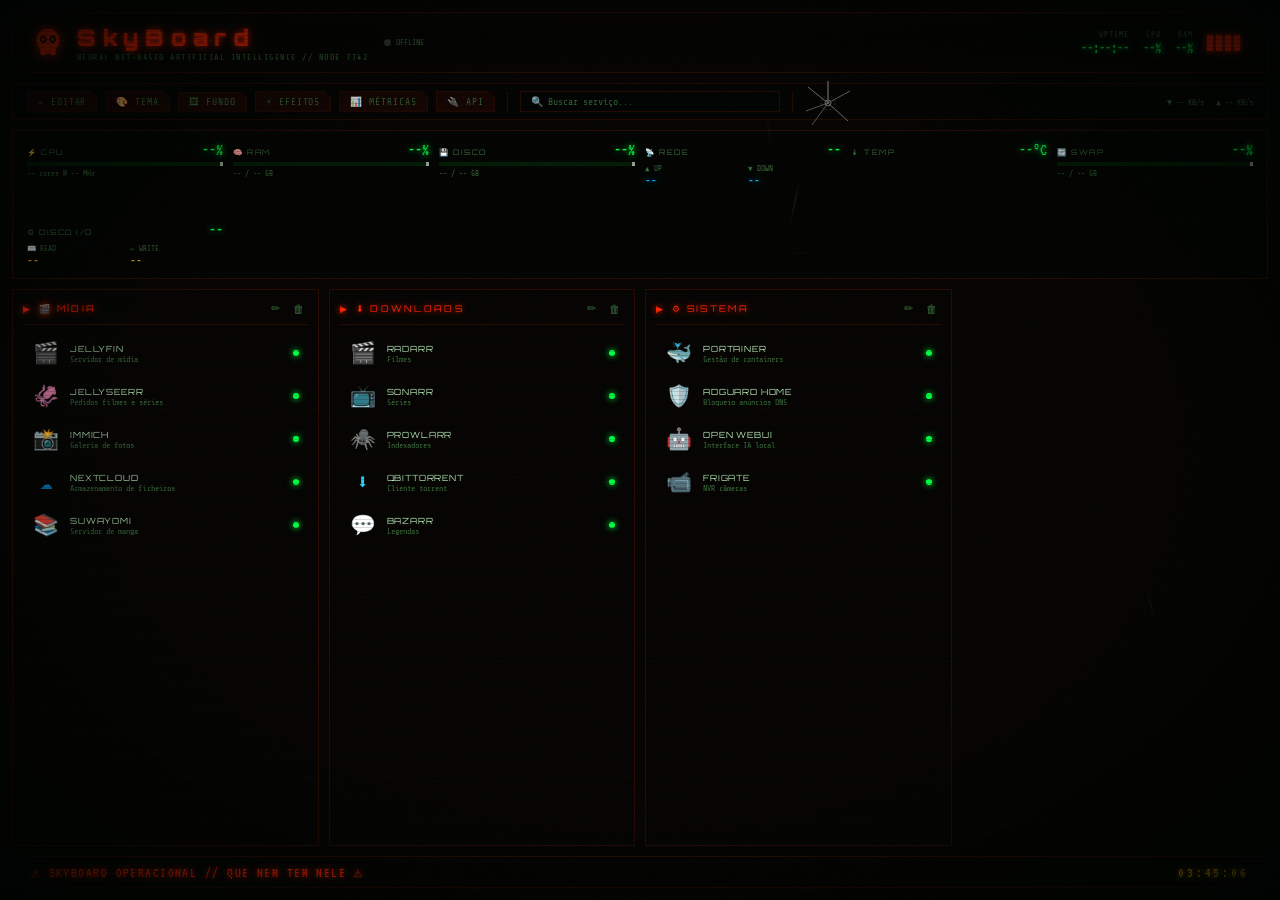
<file: index.html>
<!DOCTYPE html>
<html lang="pt-BR">
<head>
<meta charset="UTF-8">
<meta name="viewport" content="width=device-width, initial-scale=1.0, maximum-scale=1.0">
<title>SkyBoard</title>
<link href="https://fonts.googleapis.com/css2?family=Share+Tech+Mono&family=VT323&family=Orbitron:wght@400;700;900&family=Rajdhani:wght@400;600;700&family=Exo+2:wght@300;400;700&display=swap" rel="stylesheet">
<style>
/* ═══════════════════════════════════════════════════════
   CSS VARIABLES — overridden by themes / user config
═══════════════════════════════════════════════════════ */
:root {
  --accent:       #ff2200;
  --accent2:      #00ff41;
  --accent3:      #ffb300;
  --accent4:      #00aaff;
  --bg:           #050100;
  --panel:        rgba(6,2,2,0.88);
  --border:       #2a0800;
  --text:         #b8e8b8;
  --text-dim:     #3a6a3a;
  --font-main:    'Share Tech Mono', monospace;
  --font-title:   'Orbitron', sans-serif;
  --font-mono:    'VT323', monospace;
  --radius:       0px;
  --scan-op:      0.14;
  --glow-accent:  0 0 6px var(--accent), 0 0 18px color-mix(in srgb,var(--accent) 33%,transparent);
  --glow-green:   0 0 6px var(--accent2),0 0 14px color-mix(in srgb,var(--accent2) 20%,transparent);
  --glow-amber:   0 0 6px var(--accent3),0 0 14px color-mix(in srgb,var(--accent3) 20%,transparent);
  --glow-blue:    0 0 6px var(--accent4),0 0 14px color-mix(in srgb,var(--accent4) 20%,transparent);
}

/* ═══ RESET ═══ */
*{margin:0;padding:0;box-sizing:border-box;}
body{
  background:var(--bg);
  min-height:100vh;
  font-family:var(--font-main);
  color:var(--text);
  overflow-x:hidden;
  cursor:default;
  transition:background .4s;
}

/* ═══ WALLPAPER ═══ */
#wallpaper{
  position:fixed;inset:0;z-index:0;
  background-size:cover;background-position:center;background-repeat:no-repeat;
  transition:opacity .6s;
}
#wallpaper.has-image{ filter:brightness(.22) saturate(.6) sepia(.4); }

/* ═══ CRT FX ═══ */
#fx-scanlines{position:fixed;inset:0;z-index:98;pointer-events:none;
  background:repeating-linear-gradient(to bottom,transparent 0,transparent 3px,rgba(0,0,0,var(--scan-op)) 3px,rgba(0,0,0,var(--scan-op)) 4px);
  animation:scanroll 10s linear infinite;}
@keyframes scanroll{to{background-position:0 -200px;}}
#fx-phosphor{position:fixed;inset:0;z-index:97;pointer-events:none;
  background:rgba(0,255,65,.012);mix-blend-mode:screen;animation:flicker .07s infinite;}
@keyframes flicker{0%,100%{opacity:1;}93%{opacity:.87;}96%{opacity:.95;}}
#fx-vignette{position:fixed;inset:0;z-index:96;pointer-events:none;
  background:radial-gradient(ellipse at center,transparent 50%,rgba(0,0,0,.9) 100%);}
#fx-noise{position:fixed;inset:0;z-index:95;pointer-events:none;opacity:.025;
  background-image:url("data:image/svg+xml,%3Csvg viewBox='0 0 200 200' xmlns='http://www.w3.org/2000/svg'%3E%3Cfilter id='n'%3E%3CfeTurbulence type='fractalNoise' baseFrequency='.9' numOctaves='4' stitchTiles='stitch'/%3E%3C/filter%3E%3Crect width='100%25' height='100%25' filter='url(%23n)'/%3E%3C/svg%3E");
  background-size:150px;animation:nshift .18s steps(1) infinite;}
@keyframes nshift{20%{background-position:-40px 20px;}60%{background-position:30px -30px;}}
#fx-glitch{position:fixed;left:0;right:0;height:2px;z-index:99;pointer-events:none;
  background:linear-gradient(to right,transparent,var(--accent),var(--accent2),transparent);
  opacity:0;animation:gbar 6s ease-in-out infinite;}
@keyframes gbar{0%,85%,100%{opacity:0;top:-5px;}87%{opacity:.9;top:20%;}88%{top:70%;}89%{opacity:0;}}
#fx-rgb{position:fixed;inset:0;z-index:94;pointer-events:none;
  background:linear-gradient(45deg,rgba(255,0,0,.03),rgba(0,255,0,.02),rgba(0,0,255,.03));
  animation:rgbshift 8s linear infinite;opacity:0;}
@keyframes rgbshift{0%{opacity:0;}50%{opacity:1;}100%{opacity:0;}}
.glass-crack{position:fixed;inset:0;z-index:101;pointer-events:none;}
.crack{position:absolute;background:linear-gradient(var(--a,45deg),transparent 40%,rgba(255,255,255,.12) 50%,transparent 60%);}
.c1{width:2px;height:260px;top:8%;left:62%;--a:172deg;transform:rotate(12deg);opacity:.5;}
.c2{width:2px;height:170px;top:5%;left:60%;--a:165deg;transform:rotate(-8deg);opacity:.3;}
.c3{width:320px;height:1px;top:28%;left:50%;--a:90deg;opacity:.2;}
.c4{width:2px;height:140px;bottom:25%;right:10%;--a:168deg;transform:rotate(-15deg);opacity:.35;}
.impact{position:absolute;top:9%;left:63%;width:44px;height:44px;opacity:.4;}
.impact svg{width:100%;height:100%;}

/* ═══ LAYOUT ═══ */
#app{
  position:relative;z-index:10;
  min-height:100vh;
  display:flex;flex-direction:column;
  padding:12px;gap:10px;
}

/* ═══ HEADER ═══ */
#header{
  display:grid;
  grid-template-columns:auto 1fr auto;
  align-items:center;gap:16px;
  border:1px solid var(--border);
  background:rgba(5,0,0,.95);
  padding:10px 18px;
  box-shadow:var(--glow-accent),inset 0 0 40px rgba(255,0,0,.04);
  clip-path:polygon(0 0,calc(100% - 18px) 0,100% 18px,100% 100%,18px 100%,0 calc(100% - 18px));
  border-radius:var(--radius);
}
.logo{display:flex;align-items:center;gap:12px;}
.skull{width:34px;height:34px;color:var(--accent);filter:drop-shadow(0 0 6px var(--accent));animation:sp 2s ease-in-out infinite;}
@keyframes sp{0%,100%{filter:drop-shadow(0 0 4px var(--accent));}50%{filter:drop-shadow(0 0 14px var(--accent));}}
.logo-t{font-family:var(--font-title);font-weight:900;font-size:1.4rem;color:var(--accent);letter-spacing:.3em;text-shadow:var(--glow-accent);}
.logo-s{font-size:.52rem;color:var(--text-dim);letter-spacing:.18em;margin-top:2px;}
.hstats{display:flex;gap:14px;align-items:center;flex-wrap:wrap;}
.hs{display:flex;flex-direction:column;align-items:flex-end;gap:1px;}
.hs-l{font-size:.48rem;color:var(--text-dim);letter-spacing:.14em;text-transform:uppercase;}
.hs-v{font-family:var(--font-mono);font-size:1rem;color:var(--accent2);text-shadow:var(--glow-green);}
.hs-v.r{color:var(--accent);text-shadow:var(--glow-accent);}
.hs-v.a{color:var(--accent3);text-shadow:var(--glow-amber);}
.api-badge{display:flex;align-items:center;gap:5px;font-size:.5rem;color:var(--text-dim);}
.api-dot{width:7px;height:7px;border-radius:50%;background:var(--accent2);box-shadow:var(--glow-green);animation:dp 2s ease-in-out infinite;}
.api-dot.off{background:#333;box-shadow:none;animation:none;}
@keyframes dp{50%{opacity:.4;}}
.threat-bars{display:flex;gap:3px;align-items:flex-end;}
.tb{width:6px;height:16px;background:#1a0000;}
.tb.on{background:var(--accent);box-shadow:var(--glow-accent);animation:tbf .6s ease-in-out infinite alternate;}
@keyframes tbf{from{opacity:.6;}to{opacity:1;}}

/* ═══ TOOLBAR ═══ */
#toolbar{
  display:flex;align-items:center;gap:8px;flex-wrap:wrap;
  border:1px solid var(--border);background:rgba(4,0,0,.9);
  padding:7px 14px;
}
.tb-btn{
  background:rgba(255,34,0,.08);border:1px solid var(--border);
  color:var(--text-dim);font-family:var(--font-main);font-size:.6rem;
  padding:4px 10px;cursor:pointer;letter-spacing:.1em;
  transition:all .2s;text-transform:uppercase;
  clip-path:polygon(0 0,calc(100% - 6px) 0,100% 6px,100% 100%,0 100%);
}
.tb-btn:hover,.tb-btn.active{background:rgba(255,34,0,.18);border-color:var(--accent);color:var(--accent);box-shadow:var(--glow-accent);}
.tb-sep{width:1px;height:20px;background:var(--border);margin:0 4px;}
#search-box{
  background:rgba(0,0,0,.5);border:1px solid var(--border);
  color:var(--text);font-family:var(--font-main);font-size:.62rem;
  padding:4px 10px;outline:none;flex:1;min-width:160px;max-width:260px;
  transition:border-color .2s;
}
#search-box:focus{border-color:var(--accent2);box-shadow:var(--glow-green);}
#search-box::placeholder{color:var(--text-dim);}

/* ═══ RESOURCE BAR ═══ */
#res-bar{
  display:grid;grid-template-columns:repeat(auto-fit,minmax(180px,1fr));gap:10px;
  border:1px solid var(--border);background:rgba(4,1,1,.95);padding:10px 14px;
}
.res-widget{display:flex;flex-direction:column;gap:3px;}
.rw-head{display:flex;justify-content:space-between;align-items:baseline;}
.rw-name{font-family:var(--font-title);font-size:.47rem;letter-spacing:.2em;color:var(--text-dim);text-transform:uppercase;}
.rw-val{font-family:var(--font-mono);font-size:1.1rem;color:var(--accent2);text-shadow:var(--glow-green);transition:color .3s;}
.rw-val.warn{color:var(--accent3);text-shadow:var(--glow-amber);}
.rw-val.crit{color:var(--accent); text-shadow:var(--glow-accent);}
.rw-sub{font-size:.48rem;color:var(--text-dim);line-height:1.3;}
.rw-track{height:4px;background:rgba(0,255,65,.1);position:relative;overflow:hidden;}
.rw-fill{height:100%;background:var(--accent2);box-shadow:0 0 4px var(--accent2);transition:width .6s ease,background .3s;}
.rw-fill::after{content:'';position:absolute;right:0;top:0;bottom:0;width:3px;background:rgba(255,255,255,.6);}
.rw-fill.warn{background:var(--accent3);box-shadow:0 0 4px var(--accent3);}
.rw-fill.crit{background:var(--accent); box-shadow:0 0 4px var(--accent);}
.rw-hist{display:flex;align-items:flex-end;gap:2px;height:18px;margin-top:2px;}
.rh{flex:1;min-height:1px;opacity:.4;transition:height .4s;}
.rh.lit{opacity:1;}
/* GPU section */
.gpu-block{border-top:1px solid var(--border);padding-top:6px;}
.gpu-row{display:flex;justify-content:space-between;font-size:.52rem;line-height:1.8;}
.gpu-lbl{color:var(--text-dim);}
.gpu-v{color:var(--accent2);}
.gpu-v.warn{color:var(--accent3);}
.gpu-v.crit{color:var(--accent);}
/* temps grid */
.temps-grid{display:grid;grid-template-columns:repeat(auto-fill,minmax(120px,1fr));gap:5px;margin-top:4px;}
.temp-chip{background:rgba(0,0,0,.4);border:1px solid var(--border);padding:4px 7px;}
.temp-name{font-size:.45rem;color:var(--text-dim);letter-spacing:.08em;text-overflow:ellipsis;overflow:hidden;white-space:nowrap;}
.temp-val{font-family:var(--font-mono);font-size:.95rem;color:var(--accent2);}
.temp-val.warm{color:var(--accent3);}
.temp-val.hot{color:var(--accent);}

/* ═══ MAIN GRID ═══ */
#main-grid{
  display:grid;
  grid-template-columns:repeat(auto-fill,minmax(280px,1fr));
  gap:10px;flex:1;
}
/* edit mode */
body.edit-mode #main-grid .group{
  outline:2px dashed var(--accent3);
  outline-offset:2px;
}
body.edit-mode #main-grid .group:hover{outline-color:var(--accent);}

/* ═══ GROUP ═══ */
.group{
  background:var(--panel);
  border:1px solid var(--border);
  padding:10px;
  position:relative;
  overflow:visible;
  border-radius:var(--radius);
  transition:box-shadow .2s;
}
.group::before{content:'';position:absolute;inset:0;pointer-events:none;
  background:repeating-linear-gradient(0deg,transparent,transparent 22px,rgba(0,255,65,.006) 22px,rgba(0,255,65,.006) 23px);
  border-radius:var(--radius);}
.group.dragging{opacity:.5;box-shadow:0 0 20px var(--accent);}
.group-header{
  display:flex;align-items:center;justify-content:space-between;
  border-bottom:1px solid var(--border);padding-bottom:7px;margin-bottom:8px;
}
.group-title-text{
  font-family:var(--font-title);font-size:.57rem;letter-spacing:.25em;
  color:var(--accent);text-shadow:var(--glow-accent);text-transform:uppercase;
  display:flex;align-items:center;gap:7px;
}
.blink{animation:blink 1.3s step-end infinite;}
@keyframes blink{50%{opacity:0;}}
.group-actions{display:flex;gap:5px;}
.ga-btn{background:none;border:none;color:var(--text-dim);cursor:pointer;font-size:.7rem;
  padding:2px 4px;transition:color .2s;}
.ga-btn:hover{color:var(--accent);}

/* ═══ SERVICE CARD ═══ */
.svc{
  display:flex;align-items:center;gap:10px;
  padding:7px 8px;margin-bottom:3px;
  border:1px solid transparent;cursor:pointer;
  transition:all .2s;position:relative;
  clip-path:polygon(0 0,calc(100% - 7px) 0,100% 7px,100% 100%,0 100%);
  border-radius:var(--radius);
  text-decoration:none;
}
.svc:hover{border-color:rgba(255,34,0,.4);background:rgba(255,30,0,.07);}
.svc:hover .si{animation:igl .25s steps(2) infinite;}
@keyframes igl{33%{transform:translate(-2px,1px);}66%{transform:translate(1px,-1px);}100%{transform:none;}}
.si{font-size:1.3rem;min-width:28px;text-align:center;transition:transform .2s;}
.svc-info{flex:1;min-width:0;}
.svc-name{font-family:var(--font-title);font-size:.53rem;letter-spacing:.1em;
  color:var(--text);text-transform:uppercase;white-space:nowrap;overflow:hidden;text-overflow:ellipsis;}
.svc-desc{font-size:.52rem;color:var(--text-dim);margin-top:1px;}
.svc-dot{width:6px;height:6px;border-radius:50%;background:var(--accent2);
  box-shadow:var(--glow-green);flex-shrink:0;animation:dp 2s ease-in-out infinite;}
.svc-dot.off{background:#333;box-shadow:none;animation:none;}
/* edit controls */
.svc-edit{display:none;gap:4px;}
body.edit-mode .svc-edit{display:flex;}
body.edit-mode .svc{cursor:grab;}
body.edit-mode .svc:active{cursor:grabbing;}
.se-btn{background:none;border:none;color:var(--text-dim);cursor:pointer;font-size:.65rem;padding:2px;}
.se-btn:hover{color:var(--accent);}

/* ═══ ADD BUTTON ═══ */
.add-svc-btn{
  display:none;width:100%;margin-top:6px;
  background:rgba(255,34,0,.04);border:1px dashed var(--border);
  color:var(--text-dim);font-family:var(--font-main);font-size:.58rem;
  padding:6px;cursor:pointer;letter-spacing:.1em;transition:all .2s;
}
.add-svc-btn:hover{border-color:var(--accent);color:var(--accent);}
body.edit-mode .add-svc-btn{display:block;}
.add-group-btn{
  background:rgba(255,34,0,.04);border:2px dashed var(--border);
  color:var(--text-dim);font-family:var(--font-main);font-size:.6rem;
  padding:20px;cursor:pointer;transition:all .2s;
  display:flex;flex-direction:column;align-items:center;gap:8px;
  display:none;border-radius:var(--radius);
}
.add-group-btn:hover{border-color:var(--accent);color:var(--accent);}
body.edit-mode .add-group-btn{display:flex;}

/* ═══ FOOTER ═══ */
#footer{
  border:1px solid var(--border);background:rgba(5,0,0,.95);
  padding:7px 18px;display:flex;justify-content:space-between;align-items:center;flex-wrap:wrap;gap:8px;
  clip-path:polygon(18px 0,100% 0,calc(100% - 18px) 100%,0 100%);
}
.ftxt{font-family:var(--font-mono);font-size:.9rem;color:var(--accent);text-shadow:var(--glow-accent);letter-spacing:.1em;}
.fclk{font-family:var(--font-mono);font-size:.9rem;color:var(--accent3);text-shadow:var(--glow-amber);letter-spacing:.2em;}

/* ═══ MODALS ═══ */
.modal-overlay{position:fixed;inset:0;background:rgba(0,0,0,.8);z-index:500;
  display:flex;align-items:center;justify-content:center;padding:16px;}
.modal-overlay.hidden{display:none;}
.modal{background:#0a0200;border:1px solid var(--accent);
  padding:20px;min-width:320px;max-width:600px;width:100%;max-height:90vh;overflow-y:auto;
  box-shadow:var(--glow-accent);position:relative;}
.modal h2{font-family:var(--font-title);font-size:.85rem;color:var(--accent);
  letter-spacing:.25em;text-shadow:var(--glow-accent);margin-bottom:16px;text-transform:uppercase;}
.modal-close{position:absolute;top:10px;right:14px;background:none;border:none;
  color:var(--text-dim);cursor:pointer;font-size:1.1rem;}
.modal-close:hover{color:var(--accent);}
.form-row{display:flex;flex-direction:column;gap:4px;margin-bottom:12px;}
.form-row label{font-size:.57rem;color:var(--text-dim);letter-spacing:.1em;text-transform:uppercase;}
.form-row input,.form-row select,.form-row textarea{
  background:rgba(0,0,0,.5);border:1px solid var(--border);
  color:var(--text);font-family:var(--font-main);font-size:.65rem;
  padding:5px 8px;outline:none;width:100%;transition:border-color .2s;
}
.form-row input:focus,.form-row select:focus,.form-row textarea:focus{border-color:var(--accent2);}
.form-row select option{background:#0a0200;}
.modal-btn{
  background:rgba(255,34,0,.12);border:1px solid var(--accent);
  color:var(--accent);font-family:var(--font-main);font-size:.6rem;
  padding:6px 16px;cursor:pointer;transition:all .2s;letter-spacing:.1em;
  text-transform:uppercase;margin-right:8px;
}
.modal-btn:hover{background:var(--accent);color:#000;}
.modal-btn.secondary{border-color:var(--border);color:var(--text-dim);}
.modal-btn.secondary:hover{background:var(--border);color:var(--text);}

/* Wallpaper picker */
.wp-grid{display:grid;grid-template-columns:repeat(auto-fill,minmax(100px,1fr));gap:8px;margin:10px 0;}
.wp-thumb{width:100%;aspect-ratio:16/9;object-fit:cover;cursor:pointer;border:2px solid transparent;
  transition:border-color .2s;filter:brightness(.6);}
.wp-thumb:hover,.wp-thumb.active{border-color:var(--accent);filter:brightness(.9);}
.color-row{display:flex;gap:8px;flex-wrap:wrap;align-items:center;}
.color-swatch{width:28px;height:28px;border-radius:50%;cursor:pointer;border:2px solid transparent;transition:border-color .2s;}
.color-swatch:hover,.color-swatch.active{border-color:white;}

/* Theme presets */
.theme-grid{display:grid;grid-template-columns:repeat(auto-fill,minmax(120px,1fr));gap:8px;}
.theme-card{border:1px solid var(--border);padding:10px 8px;cursor:pointer;text-align:center;
  font-size:.55rem;letter-spacing:.1em;text-transform:uppercase;transition:all .2s;}
.theme-card:hover{border-color:var(--accent);color:var(--accent);}
.theme-preview{width:100%;height:40px;margin-bottom:6px;border-radius:2px;}

/* FX toggles */
.fx-grid{display:grid;grid-template-columns:1fr 1fr;gap:8px;}
.fx-item{display:flex;align-items:center;justify-content:space-between;
  border:1px solid var(--border);padding:6px 10px;font-size:.58rem;}
.toggle{position:relative;width:36px;height:18px;cursor:pointer;}
.toggle input{opacity:0;width:0;height:0;}
.toggle-slider{position:absolute;inset:0;background:#1a0000;transition:.3s;border-radius:18px;}
.toggle-slider::before{content:'';position:absolute;height:12px;width:12px;left:3px;bottom:3px;
  background:#333;transition:.3s;border-radius:50%;}
.toggle input:checked + .toggle-slider{background:var(--accent-dim,#5a0800);}
.toggle input:checked + .toggle-slider{background:rgba(255,34,0,.4);}
.toggle input:checked + .toggle-slider::before{transform:translateX(18px);background:var(--accent);}

/* ═══ SCROLLBAR ═══ */
::-webkit-scrollbar{width:4px;}
::-webkit-scrollbar-track{background:var(--bg);}
::-webkit-scrollbar-thumb{background:var(--border);}
::-webkit-scrollbar-thumb:hover{background:var(--accent);}

/* ═══ RESPONSIVE ═══ */
@media(max-width:700px){
  #header{grid-template-columns:1fr auto;}
  .hstats{gap:8px;}
  .hs-v{font-size:.85rem;}
  #res-bar{grid-template-columns:1fr 1fr;}
  #main-grid{grid-template-columns:1fr;}
  .modal{min-width:unset;}
  #toolbar{gap:5px;}
  .tb-btn{padding:3px 7px;font-size:.55rem;}
}
@media(max-width:400px){
  #res-bar{grid-template-columns:1fr;}
  .hstats .hs:nth-child(n+3){display:none;}
}
</style>
</head>
<body>

<!-- CRT LAYERS -->
<div id="wallpaper"></div>
<div id="fx-noise"></div>
<div id="fx-phosphor"></div>
<div id="fx-scanlines"></div>
<div id="fx-vignette"></div>
<div id="fx-glitch"></div>
<div id="fx-rgb"></div>
<div class="glass-crack" id="fx-glass">
  <div class="crack c1"></div><div class="crack c2"></div>
  <div class="crack c3"></div><div class="crack c4"></div>
  <div class="impact">
    <svg viewBox="0 0 44 44" fill="none" xmlns="http://www.w3.org/2000/svg">
      <line x1="22" y1="22" x2="22" y2="0"  stroke="white" stroke-width="1.2"/>
      <line x1="22" y1="22" x2="44" y2="10" stroke="white" stroke-width=".9"/>
      <line x1="22" y1="22" x2="42" y2="40" stroke="white" stroke-width="1"/>
      <line x1="22" y1="22" x2="6"  y2="44" stroke="white" stroke-width=".8"/>
      <line x1="22" y1="22" x2="0"  y2="30" stroke="white" stroke-width=".8"/>
      <line x1="22" y1="22" x2="2"  y2="6"  stroke="white" stroke-width="1"/>
      <circle cx="22" cy="22" r="3" stroke="white" stroke-width="1"/>
      <circle cx="22" cy="22" r="7" stroke="white" stroke-width=".4" stroke-dasharray="2 2"/>
    </svg>
  </div>
</div>

<!-- APP -->
<div id="app">

  <!-- HEADER -->
  <header id="header">
    <div class="logo">
      <svg class="skull" viewBox="0 0 36 36" fill="currentColor">
        <ellipse cx="18" cy="15" rx="12" ry="12"/>
        <rect x="10" y="24" width="5" height="7" rx="1"/>
        <rect x="21" y="24" width="5" height="7" rx="1"/>
        <rect x="14" y="24" width="8" height="5"/>
        <ellipse cx="13" cy="14" rx="3.5" ry="4" fill="#000" opacity=".9"/>
        <ellipse cx="23" cy="14" rx="3.5" ry="4" fill="#000" opacity=".9"/>
        <circle cx="13" cy="14" r="1.8" fill="#ff2200"/>
        <circle cx="23" cy="14" r="1.8" fill="#ff2200"/>
      </svg>
      <div>
        <div class="logo-t" id="logo-text">SkyBoard</div>
        <div class="logo-s">NEURAL NET-BASED ARTIFICIAL INTELLIGENCE // NODE 7742</div>
      </div>
    </div>
    <div class="api-badge">
      <div class="api-dot off" id="api-dot"></div>
      <span id="api-status">OFFLINE</span>
    </div>
    <div class="hstats">
      <div class="hs"><span class="hs-l">UPTIME</span><span class="hs-v" id="h-uptime">--:--:--</span></div>
      <div class="hs"><span class="hs-l">CPU</span><span class="hs-v" id="h-cpu">--%</span></div>
      <div class="hs"><span class="hs-l">RAM</span><span class="hs-v" id="h-ram">--%</span></div>
      <div class="hs" id="h-gpu-wrap" style="display:none">
        <span class="hs-l">GPU</span><span class="hs-v a" id="h-gpu">--%</span>
      </div>
      <div class="threat-bars" title="Threat Level">
        <div class="tb on"></div><div class="tb on"></div><div class="tb on"></div>
        <div class="tb on"></div><div class="tb"></div>
      </div>
    </div>
  </header>

  <!-- TOOLBAR -->
  <div id="toolbar">
    <button class="tb-btn" id="btn-edit" onclick="toggleEdit()">✏ EDITAR</button>
    <button class="tb-btn" onclick="openModal('modal-theme')">🎨 TEMA</button>
    <button class="tb-btn" onclick="openModal('modal-wallpaper')">🖼 FUNDO</button>
    <button class="tb-btn" onclick="openModal('modal-fx')">⚡ EFEITOS</button>
    <button class="tb-btn" onclick="openModal('modal-metrics')">📊 MÉTRICAS</button>
    <button class="tb-btn" onclick="openModal('modal-api')">🔌 API</button>
    <div class="tb-sep"></div>
    <input type="text" id="search-box" placeholder="🔍 Buscar serviço..." oninput="filterServices(this.value)">
    <div class="tb-sep"></div>
    <span style="font-size:.52rem;color:var(--text-dim);margin-left:auto;">
      ▼ <span id="net-dn-mini">-- KB/s</span> &nbsp; ▲ <span id="net-up-mini">-- KB/s</span>
    </span>
  </div>

  <!-- RESOURCE BAR -->
  <div id="res-bar">
    <!-- CPU -->
    <div class="res-widget" id="rw-cpu">
      <div class="rw-head">
        <span class="rw-name">⚡ CPU</span>
        <span class="rw-val" id="rw-cpu-v">--%</span>
      </div>
      <div class="rw-track"><div class="rw-fill" id="rw-cpu-f" style="width:0"></div></div>
      <div class="rw-sub" id="rw-cpu-sub">-- cores @ -- MHz</div>
      <div class="rw-hist" id="rw-cpu-h" style="color:var(--accent2)"></div>
    </div>
    <!-- RAM -->
    <div class="res-widget" id="rw-ram">
      <div class="rw-head">
        <span class="rw-name">🧠 RAM</span>
        <span class="rw-val" id="rw-ram-v">--%</span>
      </div>
      <div class="rw-track"><div class="rw-fill" id="rw-ram-f" style="width:0"></div></div>
      <div class="rw-sub" id="rw-ram-sub">-- / -- GB</div>
      <div class="rw-hist" id="rw-ram-h" style="color:var(--accent2)"></div>
    </div>
    <!-- DISK -->
    <div class="res-widget" id="rw-disk">
      <div class="rw-head">
        <span class="rw-name">💾 DISCO</span>
        <span class="rw-val" id="rw-disk-v">--%</span>
      </div>
      <div class="rw-track"><div class="rw-fill" id="rw-disk-f" style="width:0"></div></div>
      <div class="rw-sub" id="rw-disk-sub">-- / -- GB</div>
      <div class="rw-hist" id="rw-disk-h" style="color:var(--accent2)"></div>
    </div>
    <!-- NET -->
    <div class="res-widget" id="rw-net">
      <div class="rw-head">
        <span class="rw-name">📡 REDE</span>
        <span class="rw-val a" id="rw-net-v">--</span>
      </div>
      <div style="display:flex;gap:10px;margin-top:2px;">
        <div style="flex:1">
          <div style="font-size:.47rem;color:var(--text-dim)">▲ UP</div>
          <div style="font-family:var(--font-mono);font-size:.9rem;color:var(--accent4);text-shadow:var(--glow-blue)" id="rw-up">--</div>
        </div>
        <div style="flex:1">
          <div style="font-size:.47rem;color:var(--text-dim)">▼ DOWN</div>
          <div style="font-family:var(--font-mono);font-size:.9rem;color:var(--accent4);text-shadow:var(--glow-blue)" id="rw-dn">--</div>
        </div>
      </div>
      <div class="rw-hist" id="rw-net-h" style="color:var(--accent4)"></div>
    </div>
    <!-- GPU (shown when available) -->
    <div class="res-widget" id="rw-gpu" style="display:none">
      <div class="rw-head">
        <span class="rw-name">🖥 GPU</span>
        <span class="rw-val" id="rw-gpu-v">--%</span>
      </div>
      <div class="rw-track"><div class="rw-fill" id="rw-gpu-f" style="width:0"></div></div>
      <div class="rw-sub" id="rw-gpu-sub">-- | --°C</div>
      <div class="rw-hist" id="rw-gpu-h" style="color:var(--accent3)"></div>
    </div>
    <!-- TEMP summary -->
    <div class="res-widget" id="rw-temp">
      <div class="rw-head">
        <span class="rw-name">🌡 TEMP</span>
        <span class="rw-val" id="rw-temp-v">--°C</span>
      </div>
      <div class="temps-grid" id="temps-grid"></div>
    </div>
    <!-- SWAP -->
    <div class="res-widget" id="rw-swap">
      <div class="rw-head">
        <span class="rw-name">🔄 SWAP</span>
        <span class="rw-val" id="rw-swap-v">--%</span>
      </div>
      <div class="rw-track"><div class="rw-fill" id="rw-swap-f" style="width:0"></div></div>
      <div class="rw-sub" id="rw-swap-sub">-- / -- GB</div>
    </div>
    <!-- DISK IO -->
    <div class="res-widget" id="rw-diskio">
      <div class="rw-head">
        <span class="rw-name">⚙ DISCO I/O</span>
        <span class="rw-val a" id="rw-diskio-v">--</span>
      </div>
      <div style="display:flex;gap:10px;margin-top:2px;">
        <div style="flex:1">
          <div style="font-size:.47rem;color:var(--text-dim)">📖 READ</div>
          <div style="font-family:var(--font-mono);font-size:.9rem;color:var(--accent3)" id="rw-read">--</div>
        </div>
        <div style="flex:1">
          <div style="font-size:.47rem;color:var(--text-dim)">✏ WRITE</div>
          <div style="font-family:var(--font-mono);font-size:.9rem;color:var(--accent3)" id="rw-write">--</div>
        </div>
      </div>
    </div>
  </div>

  <!-- SERVICES GRID -->
  <div id="main-grid"></div>

  <!-- FOOTER -->
  <footer id="footer">
    <div class="ftxt">⚠ SKYBOARD OPERACIONAL // QUE NEM TEM NELE ⚠</div>
    <div class="fclk" id="clk">--:--:--</div>
  </footer>

</div>

<!-- ═══════════════════════════════ MODALS ═══════════════════════════════ -->

<!-- THEME -->
<div class="modal-overlay hidden" id="modal-theme">
<div class="modal">
  <button class="modal-close" onclick="closeModal('modal-theme')">✕</button>
  <h2>🎨 Tema & Aparência</h2>

  <div style="font-size:.57rem;color:var(--text-dim);margin-bottom:8px;letter-spacing:.1em;text-transform:uppercase;">Temas Prontos</div>
  <div class="theme-grid" id="theme-grid"></div>

  <div style="margin-top:16px;font-size:.57rem;color:var(--text-dim);margin-bottom:8px;letter-spacing:.1em;text-transform:uppercase;">Cores Personalizadas</div>
  <div class="form-row">
    <label>Cor de Destaque (accent)</label>
    <div class="color-row" id="color-accent">
      <input type="color" value="#ff2200" id="pick-accent" style="width:36px;height:28px;border:none;background:none;cursor:pointer">
      <span style="font-size:.55rem;color:var(--text-dim)">ou escolha:</span>
    </div>
  </div>
  <div class="form-row">
    <label>Cor Verde / Online</label>
    <div class="color-row">
      <input type="color" value="#00ff41" id="pick-accent2" style="width:36px;height:28px;border:none;background:none;cursor:pointer">
    </div>
  </div>
  <div class="form-row">
    <label>Cor Âmbar / Aviso</label>
    <div class="color-row">
      <input type="color" value="#ffb300" id="pick-accent3" style="width:36px;height:28px;border:none;background:none;cursor:pointer">
    </div>
  </div>
  <div class="form-row">
    <label>Cor Azul / Rede</label>
    <div class="color-row">
      <input type="color" value="#00aaff" id="pick-accent4" style="width:36px;height:28px;border:none;background:none;cursor:pointer">
    </div>
  </div>
  <div class="form-row">
    <label>Cor de Fundo</label>
    <input type="color" value="#050100" id="pick-bg" style="width:36px;height:28px;border:none;background:none;cursor:pointer">
  </div>
  <div class="form-row">
    <label>Fonte Principal</label>
    <select id="pick-font" onchange="applyFont(this.value)">
      <option value="'Share Tech Mono', monospace">Share Tech Mono (padrão)</option>
      <option value="'VT323', monospace">VT323 (retrô)</option>
      <option value="'Rajdhani', sans-serif">Rajdhani (sci-fi)</option>
      <option value="'Exo 2', sans-serif">Exo 2 (futurista)</option>
      <option value="'Courier New', monospace">Courier New (terminal)</option>
    </select>
  </div>
  <div class="form-row">
    <label>Fonte do Título</label>
    <select id="pick-font-title" onchange="applyFontTitle(this.value)">
      <option value="'Orbitron', sans-serif">Orbitron (padrão)</option>
      <option value="'Rajdhani', sans-serif">Rajdhani</option>
      <option value="'Exo 2', sans-serif">Exo 2</option>
      <option value="'VT323', monospace">VT323</option>
    </select>
  </div>
  <div class="form-row">
    <label>Bordas Arredondadas</label>
    <input type="range" min="0" max="16" value="0" id="pick-radius" oninput="document.documentElement.style.setProperty('--radius',this.value+'px')">
  </div>
  <div class="form-row">
    <label>Título do Dashboard</label>
    <input type="text" id="pick-title" placeholder="SkyBoard" value="SkyBoard" oninput="document.getElementById('logo-text').textContent=this.value||'SkyBoard'">
  </div>
  <div style="margin-top:12px">
    <button class="modal-btn" onclick="saveConfig();closeModal('modal-theme')">💾 Salvar</button>
    <button class="modal-btn secondary" onclick="closeModal('modal-theme')">Cancelar</button>
  </div>
</div>
</div>

<!-- WALLPAPER -->
<div class="modal-overlay hidden" id="modal-wallpaper">
<div class="modal">
  <button class="modal-close" onclick="closeModal('modal-wallpaper')">✕</button>
  <h2>🖼 Papel de Parede</h2>
  <div style="font-size:.57rem;color:var(--text-dim);margin-bottom:8px;letter-spacing:.1em;text-transform:uppercase;">Temas Embutidos</div>
  <div class="wp-grid" id="wp-built"></div>
  <div style="font-size:.57rem;color:var(--text-dim);margin:12px 0 8px;letter-spacing:.1em;text-transform:uppercase;">Carregar Imagem</div>
  <input type="file" id="wp-upload" accept="image/*" style="font-size:.6rem;color:var(--text);margin-bottom:8px;">
  <div style="font-size:.57rem;color:var(--text-dim);margin:8px 0;letter-spacing:.1em;text-transform:uppercase;">Ou URL</div>
  <div class="form-row">
    <input type="text" id="wp-url" placeholder="https://...">
  </div>
  <div class="form-row">
    <label>Brilho do Fundo (0=escuro, 100=cheio)</label>
    <input type="range" min="5" max="60" value="22" id="wp-brightness" oninput="updateWpBrightness(this.value)">
  </div>
  <div class="form-row">
    <label>Saturação</label>
    <input type="range" min="0" max="100" value="60" id="wp-sat" oninput="updateWpSat(this.value)">
  </div>
  <div style="margin-top:12px">
    <button class="modal-btn" onclick="applyWallpaper()">✅ Aplicar</button>
    <button class="modal-btn secondary" onclick="clearWallpaper()">✕ Remover</button>
  </div>
</div>
</div>

<!-- EFFECTS -->
<div class="modal-overlay hidden" id="modal-fx">
<div class="modal">
  <button class="modal-close" onclick="closeModal('modal-fx')">✕</button>
  <h2>⚡ Efeitos Visuais</h2>
  <div class="fx-grid">
    <div class="fx-item"><span>📺 Linhas de Varredura</span><label class="toggle"><input type="checkbox" id="fx-scan" checked onchange="toggleFx('scanlines',this.checked)"><span class="toggle-slider"></span></label></div>
    <div class="fx-item"><span>💡 Fósforo (Flicker)</span><label class="toggle"><input type="checkbox" id="fx-phos" checked onchange="toggleFx('phosphor',this.checked)"><span class="toggle-slider"></span></label></div>
    <div class="fx-item"><span>🌑 Vinheta</span><label class="toggle"><input type="checkbox" id="fx-vig" checked onchange="toggleFx('vignette',this.checked)"><span class="toggle-slider"></span></label></div>
    <div class="fx-item"><span>📡 Ruído (Grain)</span><label class="toggle"><input type="checkbox" id="fx-noi" checked onchange="toggleFx('noise',this.checked)"><span class="toggle-slider"></span></label></div>
    <div class="fx-item"><span>⚡ Glitch Bar</span><label class="toggle"><input type="checkbox" id="fx-gli" checked onchange="toggleFx('glitch',this.checked)"><span class="toggle-slider"></span></label></div>
    <div class="fx-item"><span>🔴 Vidro Quebrado</span><label class="toggle"><input type="checkbox" id="fx-gla" checked onchange="toggleFx('glass',this.checked)"><span class="toggle-slider"></span></label></div>
    <div class="fx-item"><span>🌈 RGB Shift</span><label class="toggle"><input type="checkbox" id="fx-rgb-t" onchange="toggleFxEl('fx-rgb',this.checked)"><span class="toggle-slider"></span></label></div>
  </div>
  <div style="margin-top:14px">
    <div class="form-row">
      <label>Intensidade Scan Lines</label>
      <input type="range" min="2" max="40" value="14" id="sl-opacity" oninput="document.documentElement.style.setProperty('--scan-op',this.value/100)">
    </div>
  </div>
</div>
</div>

<!-- METRICS CONFIG -->
<div class="modal-overlay hidden" id="modal-metrics">
<div class="modal">
  <button class="modal-close" onclick="closeModal('modal-metrics')">✕</button>
  <h2>📊 Widgets de Métricas</h2>
  <div style="font-size:.57rem;color:var(--text-dim);margin-bottom:10px;">Mostrar/ocultar widgets na barra de recursos</div>
  <div class="fx-grid">
    <div class="fx-item"><span>⚡ CPU</span><label class="toggle"><input type="checkbox" id="mw-cpu" checked onchange="toggleWidget('rw-cpu',this.checked)"><span class="toggle-slider"></span></label></div>
    <div class="fx-item"><span>🧠 RAM</span><label class="toggle"><input type="checkbox" id="mw-ram" checked onchange="toggleWidget('rw-ram',this.checked)"><span class="toggle-slider"></span></label></div>
    <div class="fx-item"><span>💾 Disco</span><label class="toggle"><input type="checkbox" id="mw-disk" checked onchange="toggleWidget('rw-disk',this.checked)"><span class="toggle-slider"></span></label></div>
    <div class="fx-item"><span>📡 Rede</span><label class="toggle"><input type="checkbox" id="mw-net" checked onchange="toggleWidget('rw-net',this.checked)"><span class="toggle-slider"></span></label></div>
    <div class="fx-item"><span>🖥 GPU</span><label class="toggle"><input type="checkbox" id="mw-gpu" checked onchange="toggleWidgetGpu(this.checked)"><span class="toggle-slider"></span></label></div>
    <div class="fx-item"><span>🌡 Temperatura</span><label class="toggle"><input type="checkbox" id="mw-temp" checked onchange="toggleWidget('rw-temp',this.checked)"><span class="toggle-slider"></span></label></div>
    <div class="fx-item"><span>🔄 Swap</span><label class="toggle"><input type="checkbox" id="mw-swap" checked onchange="toggleWidget('rw-swap',this.checked)"><span class="toggle-slider"></span></label></div>
    <div class="fx-item"><span>⚙ Disco I/O</span><label class="toggle"><input type="checkbox" id="mw-diskio" checked onchange="toggleWidget('rw-diskio',this.checked)"><span class="toggle-slider"></span></label></div>
  </div>
</div>
</div>

<!-- API CONFIG -->
<div class="modal-overlay hidden" id="modal-api">
<div class="modal">
  <button class="modal-close" onclick="closeModal('modal-api')">✕</button>
  <h2>🔌 Configuração da API</h2>
  <div class="form-row">
    <label>URL do Servidor de Métricas</label>
    <input type="text" id="api-url" placeholder="http://SEU_IP:9999">
  </div>
  <div class="form-row">
    <label>Intervalo de Atualização (segundos)</label>
    <input type="number" id="api-interval" value="2" min="1" max="60">
  </div>
  <div style="margin-top:12px">
    <button class="modal-btn" onclick="applyApiConfig()">✅ Conectar</button>
    <button class="modal-btn secondary" onclick="closeModal('modal-api')">Cancelar</button>
  </div>
  <div style="margin-top:14px;font-size:.55rem;color:var(--text-dim);line-height:1.8;">
    <div>1. Copie <code style="color:var(--accent2)">skynet-metrics.py</code> para seu servidor</div>
    <div>2. <code style="color:var(--accent2)">pip3 install psutil pynvml</code></div>
    <div>3. <code style="color:var(--accent2)">python3 skynet-metrics.py</code></div>
    <div>4. Insira a URL acima e clique Conectar</div>
  </div>
</div>
</div>

<!-- ADD SERVICE -->
<div class="modal-overlay hidden" id="modal-add-svc">
<div class="modal">
  <button class="modal-close" onclick="closeModal('modal-add-svc')">✕</button>
  <h2 id="modal-svc-title">➕ Adicionar Serviço</h2>
  <input type="hidden" id="edit-svc-id">
  <input type="hidden" id="edit-group-id">
  <div class="form-row"><label>Nome</label><input type="text" id="svc-name" placeholder="Jellyfin"></div>
  <div class="form-row"><label>Descrição</label><input type="text" id="svc-desc" placeholder="Servidor de mídia"></div>
  <div class="form-row"><label>URL</label><input type="text" id="svc-url" placeholder="http://192.168.1.x:8096"></div>
  <div class="form-row"><label>Ícone (emoji)</label><input type="text" id="svc-icon" placeholder="🎬" maxlength="4"></div>
  <div class="form-row"><label>Cor do Ícone</label><input type="color" id="svc-color" value="#00b4ff" style="width:40px;height:28px;border:none;background:none;cursor:pointer"></div>
  <div style="margin-top:12px">
    <button class="modal-btn" onclick="saveSvc()">💾 Salvar</button>
    <button class="modal-btn secondary" onclick="closeModal('modal-add-svc')">Cancelar</button>
  </div>
</div>
</div>

<!-- ADD GROUP -->
<div class="modal-overlay hidden" id="modal-add-group">
<div class="modal">
  <button class="modal-close" onclick="closeModal('modal-add-group')">✕</button>
  <h2>📁 Novo Grupo</h2>
  <div class="form-row"><label>Nome do Grupo</label><input type="text" id="group-name" placeholder="Mídia"></div>
  <div class="form-row"><label>Ícone</label><input type="text" id="group-icon" placeholder="🎬" maxlength="4"></div>
  <div style="margin-top:12px">
    <button class="modal-btn" onclick="saveGroup()">💾 Criar</button>
    <button class="modal-btn secondary" onclick="closeModal('modal-add-group')">Cancelar</button>
  </div>
</div>
</div>

<script>
// ═══════════════════════════════════════════════════════
//  STATE
// ═══════════════════════════════════════════════════════
const DEFAULTS = {
  apiUrl:      `http://${location.hostname}:9999`,
  apiInterval: 2,
  title:       'SkyBoard',
  theme:       'skynet',
  accent:      '#ff2200',
  accent2:     '#00ff41',
  accent3:     '#ffb300',
  accent4:     '#00aaff',
  bg:          '#050100',
  fontMain:    "'Share Tech Mono', monospace",
  fontTitle:   "'Orbitron', sans-serif",
  radius:      0,
  wallpaper:   '',
  wpBrightness:22,
  wpSat:       60,
  fx:          {scanlines:true,phosphor:true,vignette:true,noise:true,glitch:true,glass:true,rgb:false},
  widgets:     {cpu:true,ram:true,disk:true,net:true,gpu:true,temp:true,swap:true,diskio:true},
  groups: [
    {id:'g1',name:'Mídia',icon:'🎬',services:[
      {id:'s1',name:'Jellyfin',    desc:'Servidor de mídia',         url:'http://localhost:8096',icon:'🎬',color:'#00b4ff'},
      {id:'s2',name:'Jellyseerr', desc:'Pedidos filmes e séries',    url:'http://localhost:5055',icon:'🦑',color:'#aa44ff'},
      {id:'s3',name:'Immich',     desc:'Galeria de fotos',           url:'http://localhost:2283',icon:'📸',color:'#ff6699'},
      {id:'s4',name:'Nextcloud',  desc:'Armazenamento de ficheiros', url:'http://localhost:8080',icon:'☁️',color:'#0082c9'},
      {id:'s5',name:'Suwayomi',   desc:'Servidor de manga',          url:'http://localhost:4567',icon:'📚',color:'#ff8800'},
    ]},
    {id:'g2',name:'Downloads',icon:'⬇',services:[
      {id:'s6', name:'Radarr',     desc:'Filmes',          url:'http://localhost:7878',icon:'🎬',color:'#ffcc00'},
      {id:'s7', name:'Sonarr',     desc:'Séries',          url:'http://localhost:8989',icon:'📺',color:'#35c5f4'},
      {id:'s8', name:'Prowlarr',   desc:'Indexadores',     url:'http://localhost:9696',icon:'🕷️',color:'#ff6600'},
      {id:'s9', name:'qBittorrent',desc:'Cliente torrent', url:'http://localhost:8080',icon:'⬇️',color:'#2dccff'},
      {id:'s10',name:'Bazarr',     desc:'Legendas',        url:'http://localhost:6767',icon:'💬',color:'#20d9d2'},
    ]},
    {id:'g3',name:'Sistema',icon:'⚙',services:[
      {id:'s11',name:'Portainer',    desc:'Gestão de containers', url:'http://localhost:9000',icon:'🐳',color:'#13bef9'},
      {id:'s12',name:'AdGuard Home', desc:'Bloqueio anúncios DNS',url:'http://localhost:3000',icon:'🛡️',color:'#67b346'},
      {id:'s13',name:'Open WebUI',   desc:'Interface IA local',   url:'http://localhost:3001',icon:'🤖',color:'#ffffff'},
      {id:'s14',name:'Frigate',      desc:'NVR câmeras',          url:'http://localhost:5000',icon:'📹',color:'#aaaaaa'},
    ]},
  ]
};

let CFG = JSON.parse(JSON.stringify(DEFAULTS));
let metricsTimer = null;
let editMode = false;
let dragSrc = null;

// histories
const HIST = 16;
const hist = {cpu:[],ram:[],disk:[],net:[],gpu:[]};

const THEMES = [
  {id:'skynet',   name:'SkyneT',    accent:'#ff2200',accent2:'#00ff41',accent3:'#ffb300',accent4:'#00aaff',bg:'#050100',border:'#2a0800',text:'#b8e8b8',textDim:'#3a6a3a'},
  {id:'matrix',   name:'Matrix',    accent:'#00ff41',accent2:'#00cc33',accent3:'#00ff41',accent4:'#00ff41',bg:'#000500',border:'#003310',text:'#00ff41',textDim:'#005520'},
  {id:'cyberpunk',name:'Cyberpunk', accent:'#ff00aa',accent2:'#00ffff',accent3:'#ffee00',accent4:'#aa00ff',bg:'#020010',border:'#1a0033',text:'#e0ccff',textDim:'#4a3a6a'},
  {id:'amber',    name:'Amber CRT', accent:'#ffb300',accent2:'#ff8800',accent3:'#ffee00',accent4:'#ffcc44',bg:'#050200',border:'#2a1500',text:'#ffe0a0',textDim:'#5a3a00'},
  {id:'ice',      name:'Ice Blue',  accent:'#00aaff',accent2:'#00eeff',accent3:'#aaddff',accent4:'#0066ff',bg:'#000510',border:'#001a2a',text:'#aaddff',textDim:'#1a4a6a'},
  {id:'ghost',    name:'Ghost',     accent:'#aaaaaa',accent2:'#cccccc',accent3:'#888888',accent4:'#dddddd',bg:'#050505',border:'#1a1a1a',text:'#cccccc',textDim:'#444444'},
  {id:'blood',    name:'Sangue',    accent:'#cc0000',accent2:'#ff4444',accent3:'#ff8800',accent4:'#cc0044',bg:'#050000',border:'#1a0000',text:'#ffaaaa',textDim:'#4a0000'},
  {id:'neon',     name:'Neon',      accent:'#ff00ff',accent2:'#00ffff',accent3:'#ffff00',accent4:'#ff8800',bg:'#000010',border:'#1a001a',text:'#ffccff',textDim:'#3a0044'},
];

const WALLPAPERS = [
  {name:'SkyneT Bunker',  css:'linear-gradient(135deg,#1a0500 0%,#000 50%,#0a0000 100%)'},
  {name:'Matrix Rain',    css:'linear-gradient(180deg,#000500 0%,#001500 100%)'},
  {name:'Deep Space',     css:'radial-gradient(ellipse at 30% 30%,#0a0020 0%,#000 70%)'},
  {name:'Nuclear Winter', css:'linear-gradient(180deg,#1a1a00 0%,#050500 100%)'},
  {name:'Blood Sunset',   css:'linear-gradient(180deg,#1a0000 0%,#000 100%)'},
  {name:'Cyber City',     css:'linear-gradient(180deg,#000020 0%,#001020 100%)'},
  {name:'Wasteland',      css:'linear-gradient(160deg,#1a1000 0%,#0a0500 60%,#000 100%)'},
  {name:'Void',           css:'#000'},
];

// ═══════════════════════════════════════════════════════
//  INIT
// ═══════════════════════════════════════════════════════
window.addEventListener('DOMContentLoaded', async () => {
  // Try load remote config
  try {
    const r = await fetch(`${DEFAULTS.apiUrl}/api/config`);
    if (r.ok) {
      const remote = await r.json();
      if (remote && Object.keys(remote).length) CFG = {...DEFAULTS, ...remote};
    }
  } catch(e) {
    // use defaults
  }

  applyThemeById(CFG.theme || 'skynet', false);
  applyAllCfg();
  buildThemeGrid();
  buildWpGrid();
  renderGroups();
  startClock();
  startMetrics();
  populateFormValues();
});

// ═══════════════════════════════════════════════════════
//  CONFIG APPLY
// ═══════════════════════════════════════════════════════
function applyAllCfg() {
  const r = document.documentElement;
  r.style.setProperty('--accent',  CFG.accent);
  r.style.setProperty('--accent2', CFG.accent2);
  r.style.setProperty('--accent3', CFG.accent3);
  r.style.setProperty('--accent4', CFG.accent4);
  r.style.setProperty('--bg',      CFG.bg);
  r.style.setProperty('--font-main',  CFG.fontMain);
  r.style.setProperty('--font-title', CFG.fontTitle);
  r.style.setProperty('--radius', CFG.radius+'px');
  if (CFG.wallpaper) applyWpDirect(CFG.wallpaper, CFG.wpBrightness, CFG.wpSat);
  Object.entries(CFG.fx||{}).forEach(([k,v])=>toggleFx(k,v,true));
  document.getElementById('logo-text').textContent = CFG.title || 'SkyBoard';
  document.getElementById('api-url').value = CFG.apiUrl || DEFAULTS.apiUrl;
  document.getElementById('api-interval').value = CFG.apiInterval || 2;
}

function populateFormValues() {
  document.getElementById('pick-accent').value   = CFG.accent;
  document.getElementById('pick-accent2').value  = CFG.accent2;
  document.getElementById('pick-accent3').value  = CFG.accent3;
  document.getElementById('pick-accent4').value  = CFG.accent4;
  document.getElementById('pick-bg').value        = CFG.bg;
  document.getElementById('pick-title').value     = CFG.title||'SkyBoard';
  document.getElementById('wp-brightness').value  = CFG.wpBrightness||22;
  document.getElementById('wp-sat').value         = CFG.wpSat||60;
  // color pickers live
  ['accent','accent2','accent3','accent4'].forEach(k=>{
    document.getElementById('pick-'+k).addEventListener('input',e=>{
      CFG[k] = e.target.value;
      document.documentElement.style.setProperty('--'+k, e.target.value);
    });
  });
  document.getElementById('pick-bg').addEventListener('input',e=>{
    CFG.bg = e.target.value;
    document.documentElement.style.setProperty('--bg', e.target.value);
  });
}

async function saveConfig() {
  try {
    await fetch(`${CFG.apiUrl}/api/config`, {
      method:'POST', headers:{'Content-Type':'application/json'},
      body: JSON.stringify(CFG)
    });
  } catch(e) {
    // save to localStorage as fallback
    localStorage.setItem('skyboard_cfg', JSON.stringify(CFG));
  }
}

// ═══════════════════════════════════════════════════════
//  THEMES
// ═══════════════════════════════════════════════════════
function buildThemeGrid() {
  const g = document.getElementById('theme-grid');
  g.innerHTML = '';
  THEMES.forEach(t => {
    const d = document.createElement('div');
    d.className = 'theme-card' + (CFG.theme===t.id?' active':'');
    d.style.background = t.bg;
    d.style.borderColor = t.accent;
    d.style.color = t.accent;
    d.innerHTML = `<div class="theme-preview" style="background:linear-gradient(135deg,${t.accent}22,${t.bg})"></div>${t.name}`;
    d.onclick = () => { applyThemeById(t.id); document.querySelectorAll('.theme-card').forEach(c=>c.classList.remove('active')); d.classList.add('active'); };
    g.appendChild(d);
  });
}

function applyThemeById(id, save=true) {
  const t = THEMES.find(x=>x.id===id);
  if (!t) return;
  CFG.theme   = id;
  CFG.accent  = t.accent;
  CFG.accent2 = t.accent2;
  CFG.accent3 = t.accent3;
  CFG.accent4 = t.accent4;
  CFG.bg      = t.bg;
  const r = document.documentElement;
  r.style.setProperty('--accent',  t.accent);
  r.style.setProperty('--accent2', t.accent2);
  r.style.setProperty('--accent3', t.accent3);
  r.style.setProperty('--accent4', t.accent4);
  r.style.setProperty('--bg',      t.bg);
  if (t.border) r.style.setProperty('--border', t.border);
  if (t.text)   r.style.setProperty('--text',   t.text);
  if (t.textDim)r.style.setProperty('--text-dim',t.textDim);
  if (save) saveConfig();
}

function applyFont(v){ CFG.fontMain=v; document.documentElement.style.setProperty('--font-main',v); }
function applyFontTitle(v){ CFG.fontTitle=v; document.documentElement.style.setProperty('--font-title',v); }

// ═══════════════════════════════════════════════════════
//  WALLPAPER
// ═══════════════════════════════════════════════════════
function buildWpGrid() {
  const g = document.getElementById('wp-built');
  g.innerHTML = '';
  WALLPAPERS.forEach((wp,i) => {
    const d = document.createElement('div');
    d.style.cssText = `height:56px;background:${wp.css};cursor:pointer;border:2px solid transparent;display:flex;align-items:flex-end;padding:4px;font-size:.45rem;color:#aaa;transition:.2s;`;
    d.textContent = wp.name;
    d.title = wp.name;
    d.onclick = () => {
      document.getElementById('wallpaper').style.background = wp.css;
      document.getElementById('wallpaper').classList.remove('has-image');
      CFG.wallpaper = '__gradient:'+wp.css;
      saveConfig();
    };
    d.onmouseenter = ()=>d.style.borderColor='var(--accent)';
    d.onmouseleave = ()=>d.style.borderColor='transparent';
    g.appendChild(d);
  });
}

function applyWpDirect(src, brightness, sat) {
  const el = document.getElementById('wallpaper');
  if (src.startsWith('__gradient:')) {
    el.style.background = src.replace('__gradient:','');
    el.classList.remove('has-image');
  } else {
    el.style.backgroundImage = `url('${src}')`;
    el.classList.add('has-image');
  }
  el.style.filter = `brightness(${brightness/100}) saturate(${sat/100}) sepia(0.4)`;
}

function applyWallpaper() {
  const url = document.getElementById('wp-url').value.trim();
  const file = document.getElementById('wp-upload').files[0];
  const b = document.getElementById('wp-brightness').value;
  const s = document.getElementById('wp-sat').value;
  CFG.wpBrightness = parseInt(b);
  CFG.wpSat = parseInt(s);
  if (file) {
    const reader = new FileReader();
    reader.onload = async e => {
      const b64 = e.target.result;
      CFG.wallpaper = b64;
      applyWpDirect(b64, CFG.wpBrightness, CFG.wpSat);
      // try upload to server
      try {
        await fetch(`${CFG.apiUrl}/api/wallpaper`,{method:'POST',headers:{'Content-Type':'application/json'},body:JSON.stringify({name:file.name,data:b64})});
      }catch(e){}
      saveConfig();
    };
    reader.readAsDataURL(file);
  } else if (url) {
    CFG.wallpaper = url;
    applyWpDirect(url, CFG.wpBrightness, CFG.wpSat);
    saveConfig();
  }
}
function clearWallpaper(){
  CFG.wallpaper='';
  const el=document.getElementById('wallpaper');
  el.style.backgroundImage='';el.style.background='';el.classList.remove('has-image');
  saveConfig();
}
function updateWpBrightness(v){CFG.wpBrightness=parseInt(v);if(CFG.wallpaper)applyWpDirect(CFG.wallpaper,v,document.getElementById('wp-sat').value);}
function updateWpSat(v){CFG.wpSat=parseInt(v);if(CFG.wallpaper)applyWpDirect(CFG.wallpaper,document.getElementById('wp-brightness').value,v);}

// ═══════════════════════════════════════════════════════
//  FX TOGGLES
// ═══════════════════════════════════════════════════════
function toggleFx(name, on, silent) {
  const map = {scanlines:'fx-scanlines',phosphor:'fx-phosphor',vignette:'fx-vignette',
                noise:'fx-noise',glitch:'fx-glitch',glass:'fx-glass'};
  const el = document.getElementById(map[name]);
  if (el) el.style.display = on ? '' : 'none';
  if (!silent) { CFG.fx = CFG.fx||{}; CFG.fx[name]=on; saveConfig(); }
}
function toggleFxEl(id, on){ const el=document.getElementById(id); if(el)el.style.display=on?'':'none'; }
function toggleWidget(id, on){ const el=document.getElementById(id); if(el)el.style.display=on?'':'none'; }
function toggleWidgetGpu(on){
  CFG.widgets = CFG.widgets||{};
  CFG.widgets.gpu = on;
  // Will be shown automatically when GPU data arrives
}

// ═══════════════════════════════════════════════════════
//  RENDER GROUPS & SERVICES
// ═══════════════════════════════════════════════════════
function renderGroups() {
  const grid = document.getElementById('main-grid');
  grid.innerHTML = '';
  CFG.groups.forEach(g => {
    grid.appendChild(buildGroup(g));
  });
  // Add group button
  const addBtn = document.createElement('button');
  addBtn.className = 'add-group-btn';
  addBtn.innerHTML = '<div style="font-size:2rem">+</div><div>Novo Grupo</div>';
  addBtn.onclick = () => openModal('modal-add-group');
  grid.appendChild(addBtn);
}

function buildGroup(g) {
  const div = document.createElement('div');
  div.className = 'group';
  div.dataset.groupId = g.id;
  div.draggable = false;

  div.innerHTML = `
    <div class="group-header">
      <div class="group-title-text"><span class="blink">▶</span> ${g.icon||''} ${g.name}</div>
      <div class="group-actions">
        <button class="ga-btn" onclick="editGroup('${g.id}')" title="Editar">✏</button>
        <button class="ga-btn" onclick="deleteGroup('${g.id}')" title="Deletar">🗑</button>
      </div>
    </div>
    <div class="svc-list" id="svclist-${g.id}"></div>
    <button class="add-svc-btn" onclick="openAddSvc('${g.id}')">+ Adicionar Serviço</button>
  `;

  const list = div.querySelector('.svc-list');
  (g.services||[]).forEach(s => {
    const svcEl = buildSvc(s, g.id);
    list.appendChild(svcEl);
  });

  // drag & drop for group reorder
  div.addEventListener('dragstart', e => { dragSrc=div; div.classList.add('dragging'); });
  div.addEventListener('dragend',   e => { div.classList.remove('dragging'); });
  div.addEventListener('dragover',  e => { e.preventDefault(); });
  div.addEventListener('drop',      e => {
    e.preventDefault();
    if (dragSrc && dragSrc!==div) {
      const allGroups = [...document.querySelectorAll('.group')];
      const si = allGroups.indexOf(dragSrc);
      const di = allGroups.indexOf(div);
      const g1 = CFG.groups.splice(si,1)[0];
      CFG.groups.splice(di,0,g1);
      renderGroups();
      saveConfig();
    }
  });

  return div;
}

function buildSvc(s, groupId) {
  const a = document.createElement('a');
  a.className = 'svc';
  a.href = s.url||'#';
  a.target = '_blank';
  a.rel = 'noopener';
  a.dataset.svcId = s.id;
  a.dataset.name = (s.name||'').toLowerCase();
  a.innerHTML = `
    <span class="si" style="color:${s.color||'#fff'}">${s.icon||'🔗'}</span>
    <div class="svc-info">
      <div class="svc-name">${s.name}</div>
      <div class="svc-desc">${s.desc||''}</div>
    </div>
    <div class="svc-edit">
      <button class="se-btn" title="Editar" onclick="event.preventDefault();openEditSvc('${s.id}','${groupId}')">✏</button>
      <button class="se-btn" title="Mover ↑" onclick="event.preventDefault();moveSvc('${s.id}','${groupId}',-1)">↑</button>
      <button class="se-btn" title="Mover ↓" onclick="event.preventDefault();moveSvc('${s.id}','${groupId}',1)">↓</button>
      <button class="se-btn" title="Deletar" onclick="event.preventDefault();deleteSvc('${s.id}','${groupId}')">🗑</button>
    </div>
    <div class="svc-dot" id="dot-${s.id}"></div>
  `;
  // drag in edit mode
  a.draggable = true;
  a.addEventListener('dragstart', e => { if(!editMode){e.stopPropagation();return;} dragSrc=a; });
  return a;
}

// ═══════════════════════════════════════════════════════
//  SERVICE CRUD
// ═══════════════════════════════════════════════════════
function openAddSvc(groupId) {
  document.getElementById('modal-svc-title').textContent = '➕ Adicionar Serviço';
  document.getElementById('edit-svc-id').value = '';
  document.getElementById('edit-group-id').value = groupId;
  ['svc-name','svc-desc','svc-url','svc-icon'].forEach(id=>document.getElementById(id).value='');
  document.getElementById('svc-color').value = '#00b4ff';
  openModal('modal-add-svc');
}
function openEditSvc(svcId, groupId) {
  const g = CFG.groups.find(x=>x.id===groupId);
  const s = g&&g.services.find(x=>x.id===svcId);
  if (!s) return;
  document.getElementById('modal-svc-title').textContent = '✏ Editar Serviço';
  document.getElementById('edit-svc-id').value   = svcId;
  document.getElementById('edit-group-id').value = groupId;
  document.getElementById('svc-name').value  = s.name||'';
  document.getElementById('svc-desc').value  = s.desc||'';
  document.getElementById('svc-url').value   = s.url||'';
  document.getElementById('svc-icon').value  = s.icon||'';
  document.getElementById('svc-color').value = s.color||'#fff';
  openModal('modal-add-svc');
}
function saveSvc() {
  const svcId   = document.getElementById('edit-svc-id').value;
  const groupId = document.getElementById('edit-group-id').value;
  const g = CFG.groups.find(x=>x.id===groupId);
  if (!g) return;
  const data = {
    name:  document.getElementById('svc-name').value,
    desc:  document.getElementById('svc-desc').value,
    url:   document.getElementById('svc-url').value,
    icon:  document.getElementById('svc-icon').value||'🔗',
    color: document.getElementById('svc-color').value,
  };
  if (svcId) {
    const s = g.services.find(x=>x.id===svcId);
    if (s) Object.assign(s, data);
  } else {
    data.id = 's'+Date.now();
    g.services.push(data);
  }
  renderGroups(); saveConfig(); closeModal('modal-add-svc');
}
function deleteSvc(svcId, groupId) {
  const g = CFG.groups.find(x=>x.id===groupId);
  if (g) g.services = g.services.filter(x=>x.id!==svcId);
  renderGroups(); saveConfig();
}
function moveSvc(svcId, groupId, dir) {
  const g = CFG.groups.find(x=>x.id===groupId);
  if (!g) return;
  const i = g.services.findIndex(x=>x.id===svcId);
  const j = i+dir;
  if (j<0||j>=g.services.length) return;
  [g.services[i],g.services[j]]=[g.services[j],g.services[i]];
  renderGroups(); saveConfig();
}

// ═══════════════════════════════════════════════════════
//  GROUP CRUD
// ═══════════════════════════════════════════════════════
function saveGroup() {
  const name = document.getElementById('group-name').value;
  const icon = document.getElementById('group-icon').value||'📁';
  if (!name) return;
  CFG.groups.push({id:'g'+Date.now(),name,icon,services:[]});
  renderGroups(); saveConfig(); closeModal('modal-add-group');
}
function editGroup(id) {
  const g = CFG.groups.find(x=>x.id===id);
  if (!g) return;
  document.getElementById('group-name').value = g.name;
  document.getElementById('group-icon').value = g.icon||'';
  // re-use group modal in edit mode
  const btn = document.querySelector('#modal-add-group .modal-btn');
  btn.onclick = () => {
    g.name = document.getElementById('group-name').value || g.name;
    g.icon = document.getElementById('group-icon').value || g.icon;
    renderGroups(); saveConfig(); closeModal('modal-add-group');
    btn.onclick = saveGroup;
  };
  openModal('modal-add-group');
}
function deleteGroup(id) {
  if (!confirm('Deletar grupo?')) return;
  CFG.groups = CFG.groups.filter(x=>x.id!==id);
  renderGroups(); saveConfig();
}

// ═══════════════════════════════════════════════════════
//  EDIT MODE
// ═══════════════════════════════════════════════════════
function toggleEdit() {
  editMode = !editMode;
  document.body.classList.toggle('edit-mode', editMode);
  const btn = document.getElementById('btn-edit');
  btn.classList.toggle('active', editMode);
  btn.textContent = editMode ? '✅ CONCLUIR' : '✏ EDITAR';
  document.querySelectorAll('.group').forEach(g=>{
    g.draggable = editMode;
  });
  if (!editMode) saveConfig();
}

// ═══════════════════════════════════════════════════════
//  SEARCH
// ═══════════════════════════════════════════════════════
function filterServices(q) {
  q = q.toLowerCase().trim();
  document.querySelectorAll('.svc').forEach(el => {
    const name = el.dataset.name||'';
    el.style.display = (!q || name.includes(q)) ? '' : 'none';
  });
}

// ═══════════════════════════════════════════════════════
//  MODALS
// ═══════════════════════════════════════════════════════
function openModal(id) { document.getElementById(id).classList.remove('hidden'); }
function closeModal(id){ document.getElementById(id).classList.add('hidden'); }
document.addEventListener('click', e => {
  if (e.target.classList.contains('modal-overlay')) e.target.classList.add('hidden');
});

// ═══════════════════════════════════════════════════════
//  API CONFIG
// ═══════════════════════════════════════════════════════
function applyApiConfig() {
  CFG.apiUrl      = document.getElementById('api-url').value.trim() || CFG.apiUrl;
  CFG.apiInterval = parseInt(document.getElementById('api-interval').value)||2;
  if (metricsTimer) clearInterval(metricsTimer);
  startMetrics();
  saveConfig();
  closeModal('modal-api');
}

// ═══════════════════════════════════════════════════════
//  CLOCK
// ═══════════════════════════════════════════════════════
function startClock() {
  function tick() {
    const n = new Date();
    document.getElementById('clk').textContent =
      [n.getHours(),n.getMinutes(),n.getSeconds()].map(x=>String(x).padStart(2,'0')).join(':');
  }
  setInterval(tick,1000); tick();
}

// ═══════════════════════════════════════════════════════
//  METRICS
// ═══════════════════════════════════════════════════════
function startMetrics() {
  fetchMetrics();
  metricsTimer = setInterval(fetchMetrics, (CFG.apiInterval||2)*1000);
}

function fmtBps(b) {
  if (b>=1e9) return `${(b/1e9).toFixed(2)} GB/s`;
  if (b>=1e6) return `${(b/1e6).toFixed(2)} MB/s`;
  if (b>=1e3) return `${(b/1e3).toFixed(1)} KB/s`;
  return `${b} B/s`;
}

function setVal(id, text) { const e=document.getElementById(id); if(e) e.textContent=text; }

function setBar(fillId, valId, pct, warn=70, crit=85) {
  const f=document.getElementById(fillId), v=document.getElementById(valId);
  if (!f||!v) return;
  f.style.width = Math.min(pct,100)+'%';
  const cls = pct>=crit?'crit':pct>=warn?'warn':'';
  f.className = 'rw-fill'+(cls?' '+cls:'');
  v.className = 'rw-val'+(cls?' '+cls:'');
}

function pushHist(arr,val){ arr.push(val); while(arr.length>HIST) arr.shift(); }

function drawHist(containerId, arr, color) {
  const c=document.getElementById(containerId); if(!c) return;
  c.innerHTML='';
  const mx = Math.max(...arr,1);
  arr.forEach(v=>{
    const b=document.createElement('div');
    b.className='rh'+(v/mx>.8?' lit':'');
    b.style.height=(v/mx*100)+'%';
    b.style.background=color||'currentColor';
    c.appendChild(b);
  });
}

async function fetchMetrics() {
  try {
    const r = await fetch(`${CFG.apiUrl}/api/metrics`, {signal: AbortSignal.timeout(3000)});
    if (!r.ok) throw new Error('bad response');
    const d = await r.json();

    // API online
    const dot = document.getElementById('api-dot');
    dot.classList.remove('off');
    setVal('api-status','ONLINE');

    // Uptime
    const us = d.uptime_s||0;
    const uh=String(Math.floor(us/3600)).padStart(2,'0');
    const um=String(Math.floor((us%3600)/60)).padStart(2,'0');
    const us2=String(us%60).padStart(2,'0');
    setVal('h-uptime',`${uh}:${um}:${us2}`);

    // CPU
    const cpu = d.cpu||{};
    pushHist(hist.cpu, cpu.pct||0);
    setVal('rw-cpu-v', `${cpu.pct||0}%`);
    setVal('h-cpu',    `${cpu.pct||0}%`);
    setBar('rw-cpu-f','rw-cpu-v',cpu.pct||0);
    setVal('rw-cpu-sub', `${cpu.cores||'?'} cores @ ${cpu.freq_mhz||'?'} MHz${cpu.model?' — '+cpu.model.substring(0,22):''}` );
    drawHist('rw-cpu-h', hist.cpu, getComputedStyle(document.documentElement).getPropertyValue('--accent2').trim());

    // RAM
    const ram = d.ram||{};
    pushHist(hist.ram, ram.pct||0);
    setVal('rw-ram-v', `${ram.pct||0}%`);
    setVal('h-ram',    `${ram.pct||0}%`);
    setBar('rw-ram-f','rw-ram-v',ram.pct||0);
    setVal('rw-ram-sub', `${ram.used_gb||0} / ${ram.total_gb||0} GB (cache ${ram.cached_gb||0}GB)`);
    drawHist('rw-ram-h', hist.ram, getComputedStyle(document.documentElement).getPropertyValue('--accent2').trim());

    // DISK
    if (d.disks&&d.disks.length) {
      const dk=d.disks[0];
      pushHist(hist.disk, dk.pct||0);
      setVal('rw-disk-v', `${dk.pct||0}%`);
      setBar('rw-disk-f','rw-disk-v',dk.pct||0,75,88);
      setVal('rw-disk-sub', `${dk.used_gb||0} / ${dk.total_gb||0} GB — ${dk.mountpoint||'/'}`);
      drawHist('rw-disk-h', hist.disk, getComputedStyle(document.documentElement).getPropertyValue('--accent2').trim());
    }

    // SWAP
    const sw = d.swap||{};
    setVal('rw-swap-v', `${sw.pct||0}%`);
    setBar('rw-swap-f','rw-swap-v',sw.pct||0,50,80);
    setVal('rw-swap-sub',`${sw.used_gb||0} / ${sw.total_gb||0} GB`);

    // NET
    const net = d.network||{};
    pushHist(hist.net, net.dn_bps||0);
    const upS = fmtBps(net.up_bps||0), dnS = fmtBps(net.dn_bps||0);
    setVal('rw-up', '▲ '+upS); setVal('rw-dn', '▼ '+dnS);
    setVal('rw-net-v', `${(net.dn_mbps||0).toFixed(2)} MB/s`);
    setVal('net-up-mini', upS); setVal('net-dn-mini', dnS);
    drawHist('rw-net-h', hist.net.map(v=>v/Math.max(...hist.net,1)*100), getComputedStyle(document.documentElement).getPropertyValue('--accent4').trim());

    // DISK IO
    const dio = d.disk_io||{};
    setVal('rw-read',  fmtBps(dio.read_bps||0));
    setVal('rw-write', fmtBps(dio.write_bps||0));
    setVal('rw-diskio-v', `${(dio.read_mbps||0).toFixed(1)}/${(dio.write_mbps||0).toFixed(1)} MB/s`);

    // TEMPS
    const temps = d.temperatures||{};
    const tempVals = Object.values(temps).filter(v=>v>0);
    const maxTemp = tempVals.length ? Math.max(...tempVals) : null;
    if (maxTemp!==null) {
      const tv = document.getElementById('rw-temp-v');
      if (tv) { tv.textContent=`${maxTemp}°C`; tv.className='rw-val'+(maxTemp>=85?' crit':maxTemp>=70?' warn':''); }
    }
    const tg = document.getElementById('temps-grid');
    if (tg) {
      tg.innerHTML='';
      Object.entries(temps).slice(0,12).forEach(([k,v])=>{
        const parts = k.split(':');
        const label = parts[1]||parts[0];
        const chip  = parts[0];
        const cls   = v>=85?'hot':v>=70?'warm':'';
        tg.innerHTML += `<div class="temp-chip"><div class="temp-name" title="${k}">${label} <span style="opacity:.5">(${chip})</span></div><div class="temp-val ${cls}">${v}°C</div></div>`;
      });
    }

    // GPU
    if (d.gpu&&d.gpu.length) {
      const g0 = d.gpu[0];
      const gpuWidgetOn = CFG.widgets?.gpu !== false;
      document.getElementById('rw-gpu').style.display = gpuWidgetOn ? '' : 'none';
      document.getElementById('h-gpu-wrap').style.display = '';
      pushHist(hist.gpu, g0.gpu_pct||0);
      setVal('rw-gpu-v', `${g0.gpu_pct||0}%`);
      setVal('h-gpu',    `${g0.gpu_pct||0}%`);
      setBar('rw-gpu-f','rw-gpu-v',g0.gpu_pct||0,70,90);
      setVal('rw-gpu-sub', `${g0.mem_used_mb||0}/${g0.mem_total_mb||0}MB VRAM | ${g0.temp_c||'?'}°C${g0.power_w?` | ${g0.power_w}W`:''}`);
      drawHist('rw-gpu-h', hist.gpu, getComputedStyle(document.documentElement).getPropertyValue('--accent3').trim());
    }

  } catch(e) {
    document.getElementById('api-dot').classList.add('off');
    setVal('api-status','OFFLINE');
  }
}

// ═══════════════════════════════════════════════════════
//  BOOT REMOVAL (no boot screen, loads instantly)
// ═══════════════════════════════════════════════════════
// Subtle fade-in on load
document.getElementById('app').style.opacity='0';
window.addEventListener('load',()=>{
  document.getElementById('app').style.transition='opacity .5s';
  document.getElementById('app').style.opacity='1';
});
</script>
</body>
</html>
</file>
